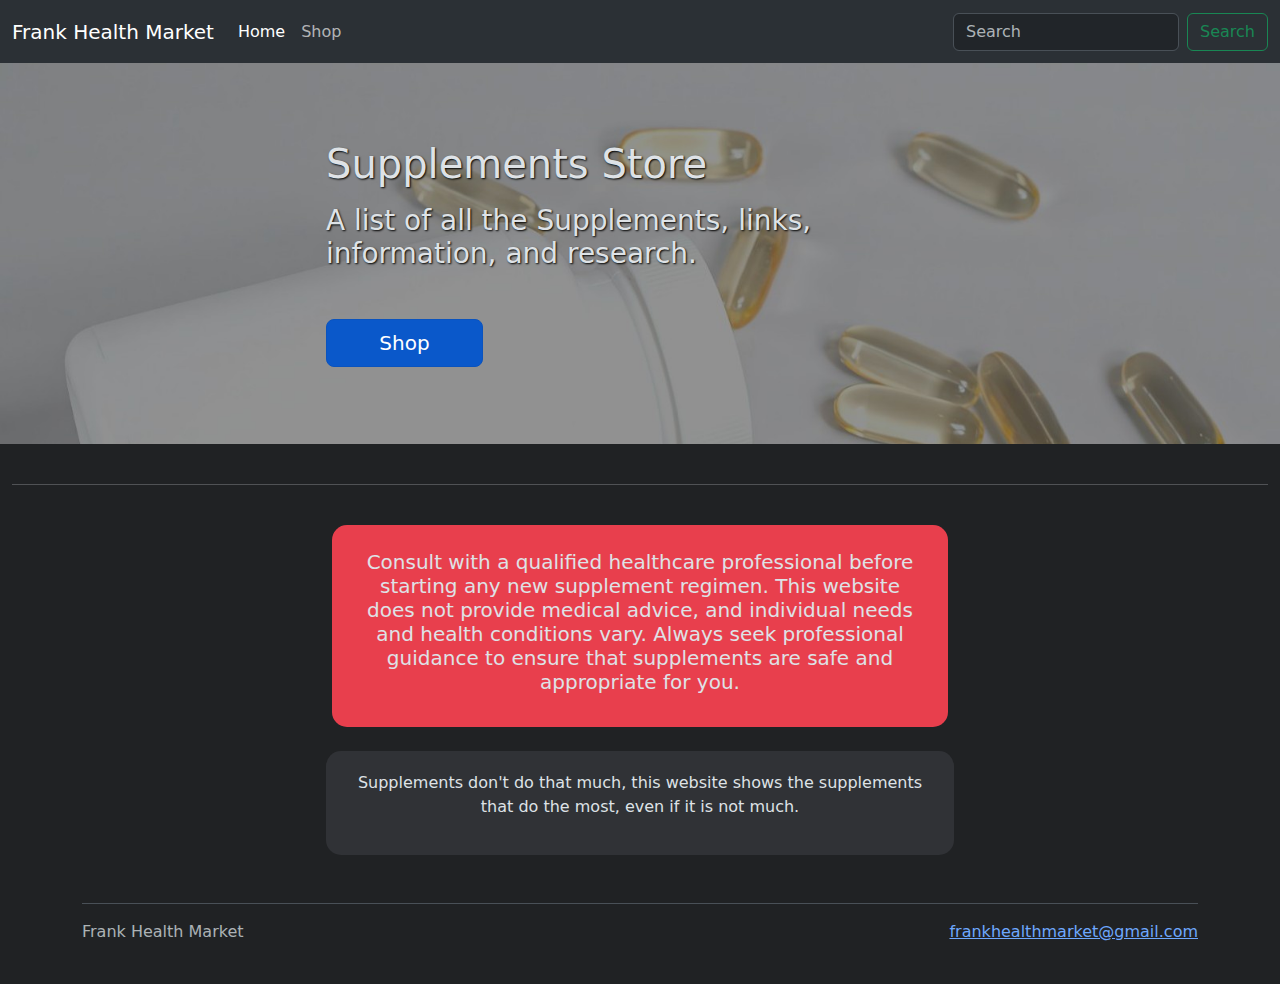
<file: index.html>
<!DOCTYPE html>
<html lang="en" data-bs-theme-value="dark">
  <head>
    <meta charset="utf-8">
    <meta name="viewport" content="width=device-width, initial-scale=1, shrink-to-fit=no">
    
    <link href="https://cdn.jsdelivr.net/npm/bootstrap@5.3.3/dist/css/bootstrap.min.css" rel="stylesheet" integrity="sha384-QWTKZyjpPEjISv5WaRU9OFeRpok6YctnYmDr5pNlyT2bRjXh0JMhjY6hW+ALEwIH" crossorigin="anonymous">
    
    <title>Frank Health Market</title>
    <link href="style.css" rel="stylesheet">
  </head>
  <body>
    <script>0</script>
    <nav class="navbar navbar-expand-lg bg-body-tertiary">
      <div class="container-fluid">
        <a class="navbar-brand" href="#">Frank Health Market</a>
        <button class="navbar-toggler" type="button" data-bs-toggle="collapse" data-bs-target="#navbarSupportedContent" aria-controls="navbarSupportedContent" aria-expanded="false" aria-label="Toggle navigation">
          <span class="navbar-toggler-icon"></span>
        </button>
        <div class="collapse navbar-collapse" id="navbarSupportedContent">
          <ul class="navbar-nav me-auto mb-2 mb-lg-0">
            <li class="nav-item">
              <a class="nav-link active" aria-current="page" href="index.html">Home</a>
            </li>
            <li class="nav-item">
              <a class="nav-link" href="shop.html">Shop</a>
            </li>
          </ul>
          <form class="d-flex" role="search">
            <input class="form-control me-2" type="search" placeholder="Search" aria-label="Search">
            <button class="btn btn-outline-success" type="submit">Search</button>
          </form>
        </div>
      </div>
    </nav>

    <div class="container-fluid">
      <div class="row">
        <div class="col-12" id="homebanner">
          <div class="d-grid gap-2 col-6 mx-auto">
            <h1 class="title-text">Supplements Store</h1>
            <h3 class="title-text">A list of all the Supplements, links, information, and research.</h3>
            <br>
            <div class="col-3">
              <a href="shop.html" class="btn btn-primary btn-lg active" role="button" aria-pressed="true" style="width:100%">Shop</a>
            </div>
          </div>
        </div>
      </div>

      <br><hr><br>


      <div class="row">
        <div class="col-3"></div>
        <div class="col-6">
          <div class="alert-div-box">
            <h5 class="text-center">Consult with a qualified healthcare professional before starting any new supplement regimen. This website does not provide medical advice, and individual needs and health conditions vary. Always seek professional guidance to ensure that supplements are safe and appropriate for you.</h5>
          </div>
        </div>
        <div class="col-3"></div>
        </div>
      </div>

      <br>

      <div class="row">
          <div class="col-3"></div>
            <div class="col-6">
              <div class="default-div-box">
                <p class="text-center">Supplements don't do that much, this website shows the supplements that do the most, even if it is not much.</p>
              </div>
            </div>
          <div class="col-3"></div>
          </div>
      </div>

      <br>
    


      <div style="clear: both"></div>
      <div class="container">
        <footer class="d-flex flex-wrap justify-content-between align-items-center py-3 my-4 border-top">
          <div class="col-md-4 d-flex align-items-center">
            <span class="mb-3 mb-md-0 text-body-secondary">Frank Health Market</span>
          </div>
      
          <ul class="nav col-md-4 justify-content-end list-unstyled d-flex">
            <li><a href="mailto:frankhealthmarket@gmail.com">frankhealthmarket@gmail.com</a></li>
          </ul>
        </footer>
      </div>
    
    <script src="https://cdn.jsdelivr.net/npm/bootstrap@5.3.3/dist/js/bootstrap.bundle.min.js" integrity="sha384-YvpcrYf0tY3lHB60NNkmXc5s9fDVZLESaAA55NDzOxhy9GkcIdslK1eN7N6jIeHz" crossorigin="anonymous"></script>
    <script src="https://cdn.jsdelivr.net/npm/@popperjs/core@2.11.8/dist/umd/popper.min.js" integrity="sha384-I7E8VVD/ismYTF4hNIPjVp/Zjvgyol6VFvRkX/vR+Vc4jQkC+hVqc2pM8ODewa9r" crossorigin="anonymous"></script>
    <script src="https://cdn.jsdelivr.net/npm/bootstrap@5.3.3/dist/js/bootstrap.min.js" integrity="sha384-0pUGZvbkm6XF6gxjEnlmuGrJXVbNuzT9qBBavbLwCsOGabYfZo0T0to5eqruptLy" crossorigin="anonymous"></script>

    <script>
      document.documentElement.setAttribute('data-bs-theme','dark');
    </script>
  </body>
</html>
</file>
<file: style.css>
body {
  background-color: #202224;
}
#homebanner {
  padding-top: 6%;
  padding-bottom:6%;
  background-image: url(supplementwebsitebanner.jpg);
  background-size: cover;
}
.default-div-box {
  background-color:#303236;
  border-radius: 15px;
  padding: 20px;
  width: 100%;
}
.alert-div-box {
  background-color:#e83f4d;
  border-radius: 15px;
  padding: 25px;
  width: 100%;
}
.navbar {
  height:7vh;
}

.title-text {
  text-shadow: 1px 1px 2px black;
}
</file>
